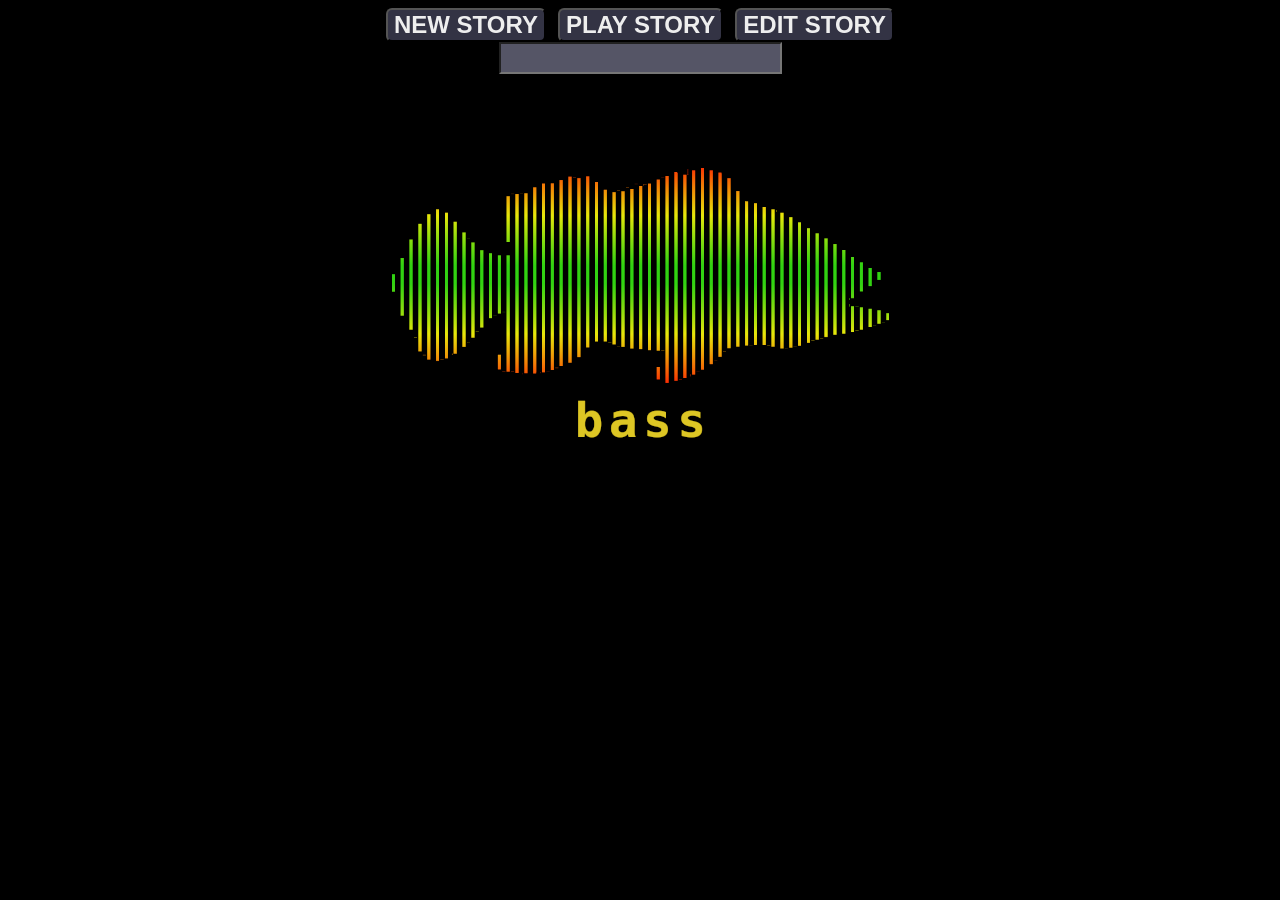
<file: bass/bass.html>
<html>
<head>
<link rel="stylesheet" href="./css/style.css">
<link rel="stylesheet" href="./css/edit.css">
</head>
<body onload="OnStart()">
<!-- consts must be imported first -->
<script src="./src/ui/rect.js"></script>
<script src="./src/utils/string_utils.js"></script>
<script src="./src/ui/button.js"></script>
<script src="./src/render.js"></script>
<script src="./src/utils/mouse.js"></script>
<script src="./src/ui/dialog.js"></script>
<script src="./src/manager/event_manager.js"></script>
<script src="./src/main.js"></script>
<script src="./src/editor/edit.js"></script>

<script type="text/javascript">
</script>

<div id="divLoad" class="center_div">
    <button type="button" class="file_button" onclick="EDIT.NewFile();">NEW STORY</button>
    <button type="button" class="file_button" onclick="LoadFile();">PLAY STORY</button>
    <button type="button" class="file_button" onclick="LoadFile(true);">EDIT STORY</button>
    <br>
    <input type="text" class="big_input" id="load_file"/>
</div>
<div id="divMain" class="center_div"><img id="logo" name="logo" src="./res/logo_screen.png"><div id="divCanvas"></div></div>
<div class="divTopButtons" id="divFile">
    <div class="divFlexTop">
        <label class="big_label" for="story_name">Story Name: </label><input type="text" class="file_input" id="story_name" name="story_name" placeholder="<Story Name>" />
        <label class="big_label" for="file_name">File Name: </label><input type="text" class="file_input" id="file_name" name="file_name" placeholder="new_story.json"  />
        <button type="button" class="file_button" id="save_file" name="save_file" onclick="EDIT.SaveFile();">SAVE FILE</button>
        <button type="button" class="file_button" id="run_file" name="run_file" onclick="EDIT.RunFile();">RUN FILE</button>
    </div>
    <div class="divFlexTop">
        <label class="big_label" for="title_screen">Title Screen: </label><input type="text" class="file_input" id="title_screen" name="title_screen" placeholder="<title url>" />
        <button type="button" class="preview" id="preview_title" name="preview_title" onclick="EDIT.PreviewTitle();">Preview</button>
    </div>
</div>

<div id="divEdit">
    <div id="divEditLeft" class="edit_panel">
        <div class="divFlex">
            <div class="divInnerFlex">
                <label for="chapter">Next Chapter</label><br>
                <input type="number" class="short" id="chapter" name="chapter" placeholder="-1" onchange="EDIT.FieldChanged();" />
            </div>
            <div class="divInnerFlex">
                <label for="next">Next Event</label><br>
                <input type="number" class="short" id="next" name="next" placeholder="0" onchange="EDIT.FieldChanged();" />
            </div>
            <div class="divInnerFlex">
                <label for="wait_time">Wait Time</label><br>
                <input type="number" class="short" id="wait_time" name="wait_time" placeholder="1000" onchange="EDIT.FieldChanged();"/>
            </div>
        </div>
        <br><br>
        <label for="background">Background</label>
        <label for="clear_background" class="clear_label">Clear:</label>
        <input type="checkbox" id="clear_background" name="clear_background" onchange="EDIT.FieldChanged();" />
        <br>
        <input type="text" class="url" id="background" name="background" placeholder="<background url>" onchange="EDIT.FieldChanged();"/>
        <button type="button" class="preview" id="preview_background" name="preview_background" onclick="EDIT.PreviewBackground();">Preview</button>
        <br><br>
        <label for="foreground">Foreground</label>
        <label for="clear_foreground" class="clear_label">Clear:</label>
        <input type="checkbox" id="clear_foreground" name="clear_foreground" onchange="EDIT.FieldChanged();" />
        <br>
        <input type="text" class="url" id="foreground" name="foreground" placeholder="<foreground url>" onchange="EDIT.FieldChanged();"/>
        <button type="button" class="preview" id="preview_foreground" name="preview_foreground" onclick="EDIT.PreviewForeground();">Preview</button><br>
        <br><br>
        <label for="effects">Effects</label>
        <label for="clear_effects" class="clear_label">Clear:</label>
        <input type="checkbox" id="clear_effects" name="clear_effects" onchange="EDIT.FieldChanged();" />
        <br>
        <input type="text" class="url" id="effects" name="effects" placeholder="<effects url>" onchange="EDIT.FieldChanged();"/>
        <button type="button" class="preview" id="preview_effects" name="preview_effects" onclick="EDIT.PreviewEffects();">Preview</button>
        <br><br>
        <div id="divFadeChecks">
            <h3 class="edit_header" id="fade_header" name="fade_header">FADE</h3>
            <label class="big_label" for="fadeout">IN </label>
            <input type="checkbox" class="big_check" id="fadein" name="fadein" onchange="EDIT.FieldChanged();"/>
            <p class="magic_space"></p>
            <input type="checkbox" class="big_check" id="fadeout" name="fadeout" onchange="EDIT.FieldChanged();"/>
            <label class="big_label" for="fadeout"> OUT</label>
        </div>
        <div id="divChoices">
            <h3 class="edit_header" id="choice_header" name="choice_header">CHOICES</h3>
            <div id="divChoiceList">
                <div id="divChoice_a" class="divChoiceItem">
                    <p class="choice_idx">A</p>
                    <input type="text" id="choice_a" class="choice_text" placeholder="Choice A Text" />
                    <input type="number" id="choice_a_target" class="short" placeholder=0 />
                </div>
                <div id="divChoice_b" class="divChoiceItem">
                    <p class="choice_idx">B</p>
                    <input type="text" id="choice_b" class="choice_text" placeholder="Choice B Text" />
                    <input type="number" id="choice_b_target" class="short" placeholder=0 />
                </div>
                <div id="divChoice_c" class="divChoiceItem">
                    <p class="choice_idx">C</p>
                    <input type="text" id="choice_c" class="choice_text" placeholder="Choice C Text" />
                    <input type="number" id="choice_c_target" class="short" placeholder=0 />
                </div>
                <div id="divChoice_d" class="divChoiceItem">
                    <p class="choice_idx">D</p>
                    <input type="text" id="choice_d" class="choice_text" placeholder="Choice D Text" />
                    <input type="number" id="choice_d_target" class="short" placeholder=0 />
                </div>
            </div>
        </div>
  </div>

  <div id="divEditCenter" class="edit_panel">
      <div id="divEventLabel"><p id="idx" name="idx">0</p><input type="text" id="event_label" name="event_label" placeholder="New Event Label" onchange="EDIT.FieldChanged();"/></div>
      <div id="divCanvasEdit"></div>
          <div id="divName">
              <input type="text" id="dialog_name" placeholder="NAME" onchange="EDIT.FieldChanged();"/>
              <div id="divTextChecks">
                  <label class="big_label" for="italics"><i>ITALICS </i></label><input type="checkbox" class="big_check" id="italics" name="italics" onchange="EDIT.FieldChanged();"/>
                  <p class="magic_space"></p>
                  <label class="big_label" for="bold"><b>BOLD </b></label><input type="checkbox" class="big_check" id="bold" name="bold" onchange="EDIT.FieldChanged();"/>
              </div>
          </div>
      <div id="divDialog"><textarea id="dialog" name="dialog" rows="5" placeholder="DIALOG TEXT" onchange="EDIT.FieldChanged();"></textarea></div>
  </div>

  <div id="divEditRight" class="edit_panel">
      <button type="button" class="event_manage" id="add_chapter" nam="add_chapter" onclick="EDIT.AddChapter();">ADD CHAPTER</button>
      <br>
      <button type="button" class="event_manage" id="rename_chapter" nam="rename_chapter" onclick="EDIT.RenameChapter();">RENAME CHAPTER</button>
      <br>
      <button type="button" class="event_manage" id="delete_chapter" nam="delete_chapter" onclick="EDIT.DeleteChapter();">DELETE CHAPTER</button>
      <br>
      <select id="chapterList" id="chapterList" onchange="EDIT.ChangeChapter();"></select>
      <hr>
      <div id="divList">
          <select name="eventList" id="eventList" size=10 onchange="EDIT.EditEvent();"></select>
      </div>
      <button type="button" class="event_manage" id="add_event" nam="add_event" onclick="EDIT.AddEvent();">ADD EVENT TO END</button>
      <br>
      <button type="button" class="event_manage" id="insert_event" nam="insert_event" onclick="EDIT.InsertEvent();">INSERT EVENT</button>
      <br>
      <button type="button" class="event_manage" id="remove_event" nam="remove_event" onclick="EDIT.RemoveEvent();">REMOVE EVENT</button>
  </div>
</div>

</body>
</html>
</file>
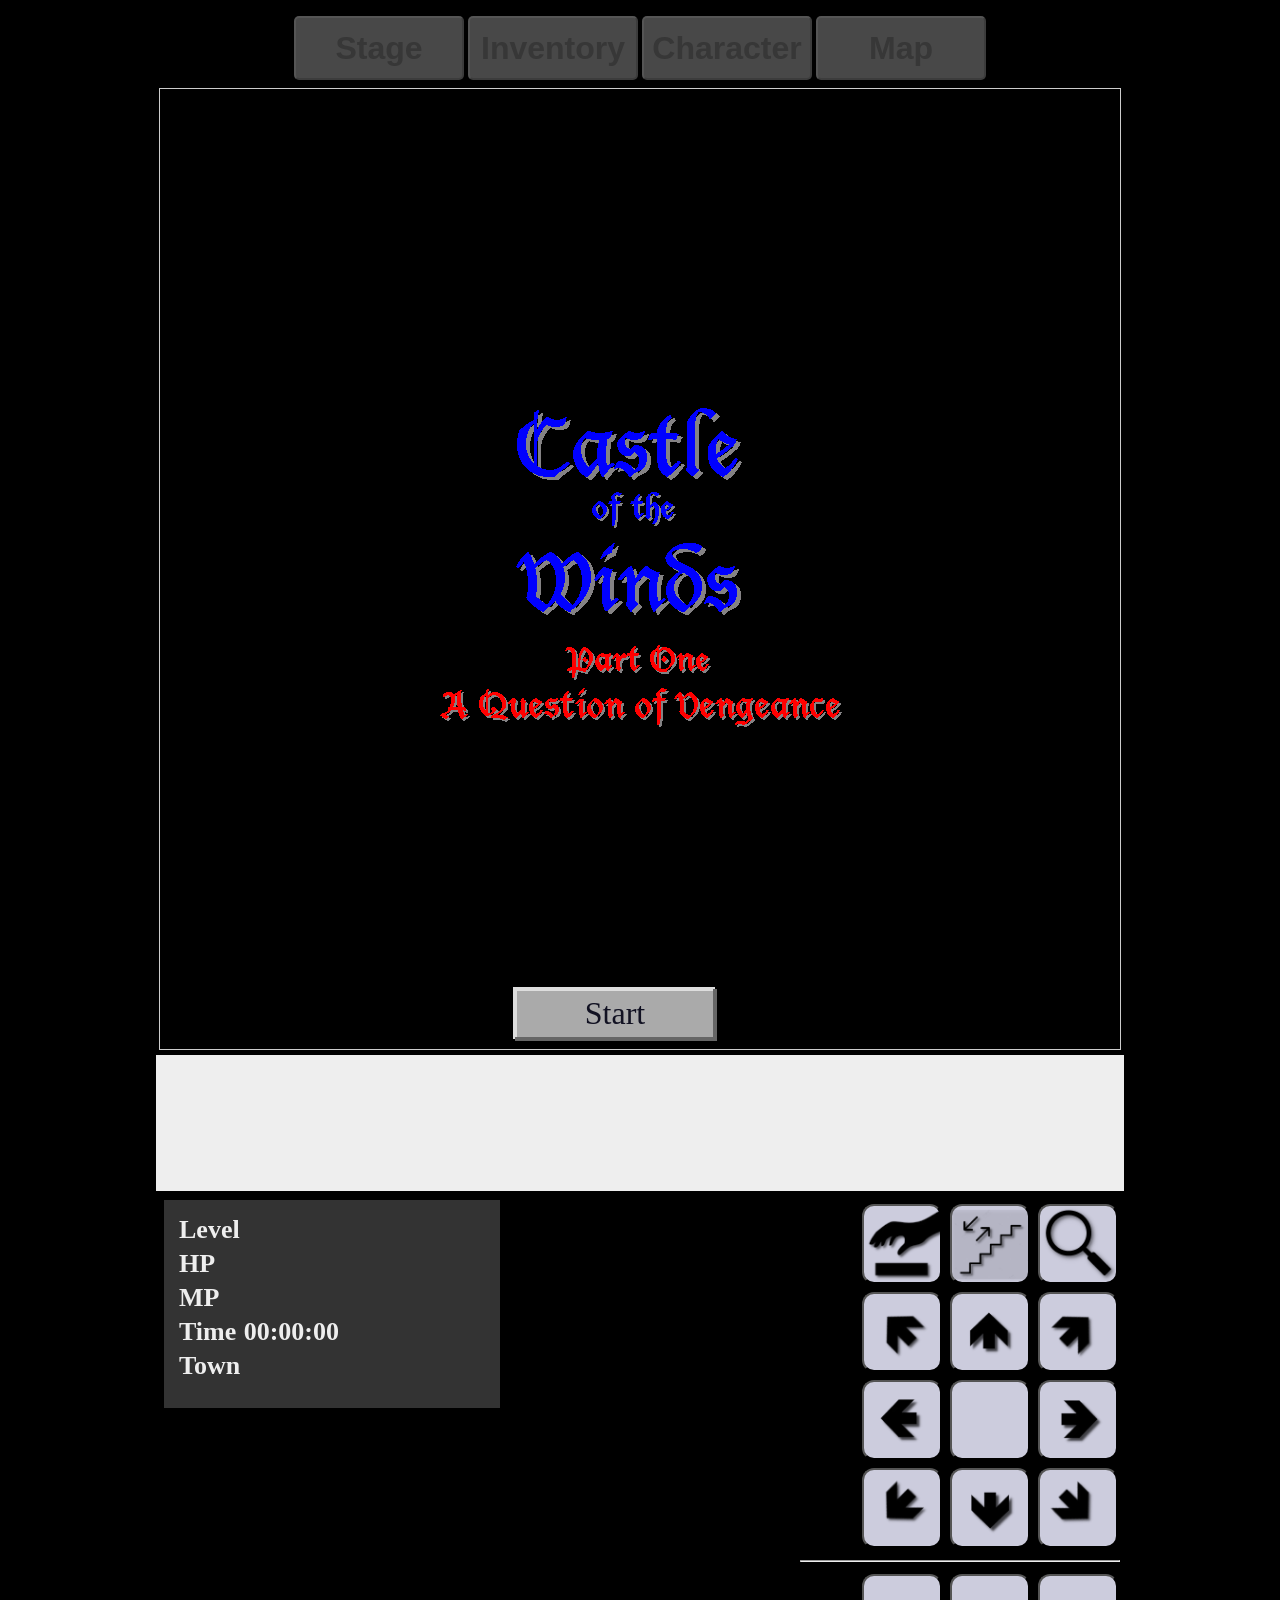
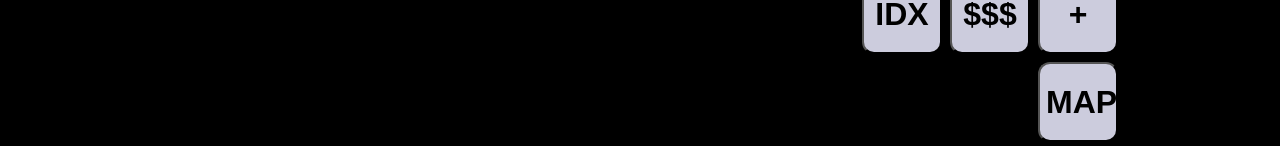
<file: cattle_of_the_minds/cattle.html>
<html>
<head>
<link rel="stylesheet" href="./css/style.css">
<link rel="stylesheet" href="./css/ui.css">
</head>
<body onload="StartGame()">
<!-- consts must be imported first -->
<script src="./src/consts/const.js"></script>

<script src="./data/data_armor.js"></script>
<script src="./data/data_enemy.js"></script>
<script src="./data/data_floor.js"></script>
<script src="./data/data_room.js"></script>
<script src="./data/data_weapon.js"></script>
<!--                              -->
<script src="./src/ai/npc.js"></script>
<script src="./src/ai/trigger.js"></script>

<script src="./src/input/controller.js"></script>
<script src="./src/input/mouse.js"></script>

<script src="./src/ui/canvas_button.js"></script>
<script src="./src/ui/infobox.js"></script>
<script src="./src/ui/messagebox.js"></script>

<script src="./src/util/combat.js"></script>
<script src="./src/util/debug.js"></script>
<script src="./src/util/pawnutils.js"></script>
<script src="./src/util/rect.js"></script>
<script src="./src/util/strings.js"></script>
<script src="./src/util/utils.js"></script>

<script src="./src/floor.js"></script>
<script src="./src/inventory_container.js"></script>
<script src="./src/pawn.js"></script>
<script src="./src/statblock.js"></script>
<script src="./src/tile.js"></script>

<script src="./src/managers/clock_manager.js"></script>
<script src="./src/managers/dungeon_manager.js"></script>
<script src="./src/managers/hero_manager.js"></script>
<script src="./src/managers/state_manager.js"></script>
<script src="./src/managers/store_manager.js"></script>

<!-- states must be imported last to avoid import errors -->
<script src="./src/state/character.js"></script>
<script src="./src/state/dialog.js"></script>
<script src="./src/state/inventory.js"></script>
<script src="./src/state/map.js"></script>
<script src="./src/state/renderer.js"></script>


<script src="./src/main.js"></script>

<script type="text/javascript">
  function MoveNorthWest() { CONTROLLER.MoveHero(CONST.NORTHWEST); }
  function MoveNorth()     { CONTROLLER.MoveHero(CONST.NORTH); }
  function MoveNorthEast() { CONTROLLER.MoveHero(CONST.NORTHEAST); }
  function MoveSouthWest() { CONTROLLER.MoveHero(CONST.SOUTHWEST); }
  function MoveSouth()     { CONTROLLER.MoveHero(CONST.SOUTH); }
  function MoveSouthEast() { CONTROLLER.MoveHero(CONST.SOUTHEAST); }
  function MoveEast()      { CONTROLLER.MoveHero(CONST.EAST); }
  function MoveWest()      { CONTROLLER.MoveHero(CONST.WEST); }
  function Get()           { CONTROLLER.HeroPickup(); }
  function Action()        { CONTROLLER.HeroAction(); }
  function Look()          { CONTROLLER.HeroLook(); }

  function StageButton()     { STATE.SetState(STATE.STATE_STAGE); }
  function InventoryButton() { STATE.SetState(STATE.STATE_INVENTORY); }
  function CharacterButton() { STATE.SetState(STATE.STATE_CHARACTER); }
  function MapButton()       { STATE.SetState(STATE.STATE_MAP); }
</script>

<div id="divMain">
  <div id="divTopButtons">
    <button id="butStage"     class="topButton" onclick="StageButton()">Stage</button>
    <button id="butInventory" class="topButton" onclick="InventoryButton()">Inventory</button>
    <button id="butCharacter" class="topButton" onclick="CharacterButton()">Character</button>
    <button id="butMap"       class="topButton" onclick="MapButton()">Map</button>
  </div>
  <div id="divCenter">
    <div id="divCanvas"></div>
    <div id="divText" class="text_area"></div>
  </div>
  <div id="divBottom">
    <div id="divInfo">
      <table class="infoPanel">
        <tr><td>Level</td><td id="playerLevel"></td></tr>
        <tr><td>HP</td><td id="playerHealth"></td></tr>
        <tr><td>MP</td><td id="playerMana"></td></tr>
        <tr><td>Time</td><td id="playerTime"></td></tr>
        <tr><td id="playerLocation" colspan="2"></td></tr>
      </table>
    </div>
    <div id="divButtons">
      <button class="ui" id="button_pickup" onclick="Get()"></button>
      <button class="ui" id="button_stairs" onclick="Action()"></button>
      <button class="ui" id="button_lens" onclick="Look()"></button>
      <br>
      <button class="ui" id="button_upleft" onclick="MoveNorthWest()"></button>
      <button class="ui" id="button_up" onclick="MoveNorth()"></button>
      <button class="ui" id="button_upright" onclick="MoveNorthEast()"></button>
      <br>
      <button class="ui" id="button_left" onclick="MoveWest()"></button>
      <button class="ui" id="button_what" onclick="Get()"></button>
      <button class="ui" id="button_right" onclick="MoveEast()"></button>
      <br>
      <button class="ui" id="button_downleft" onclick="MoveSouthWest()"></button>
      <button class="ui" id="button_down" onclick="MoveSouth()"></button>
      <button class="ui" id="button_downright" onclick="MoveSouthEast()"></button>
      <hr>
      <button class="ui" onclick="DEBUG.DebugGetIdx()">IDX</button>
      <button class="ui" onclick="DEBUG.DebugAddGold()">$$$</button>
      <button class="ui" onclick="DEBUG.DebugHealHero()">+</button>
      <br>
      <button class="ui" onclick="DEBUG.DebugRevealMap()">MAP</button>
    </div>
  </div>
</div>

</body>
</html>
</file>
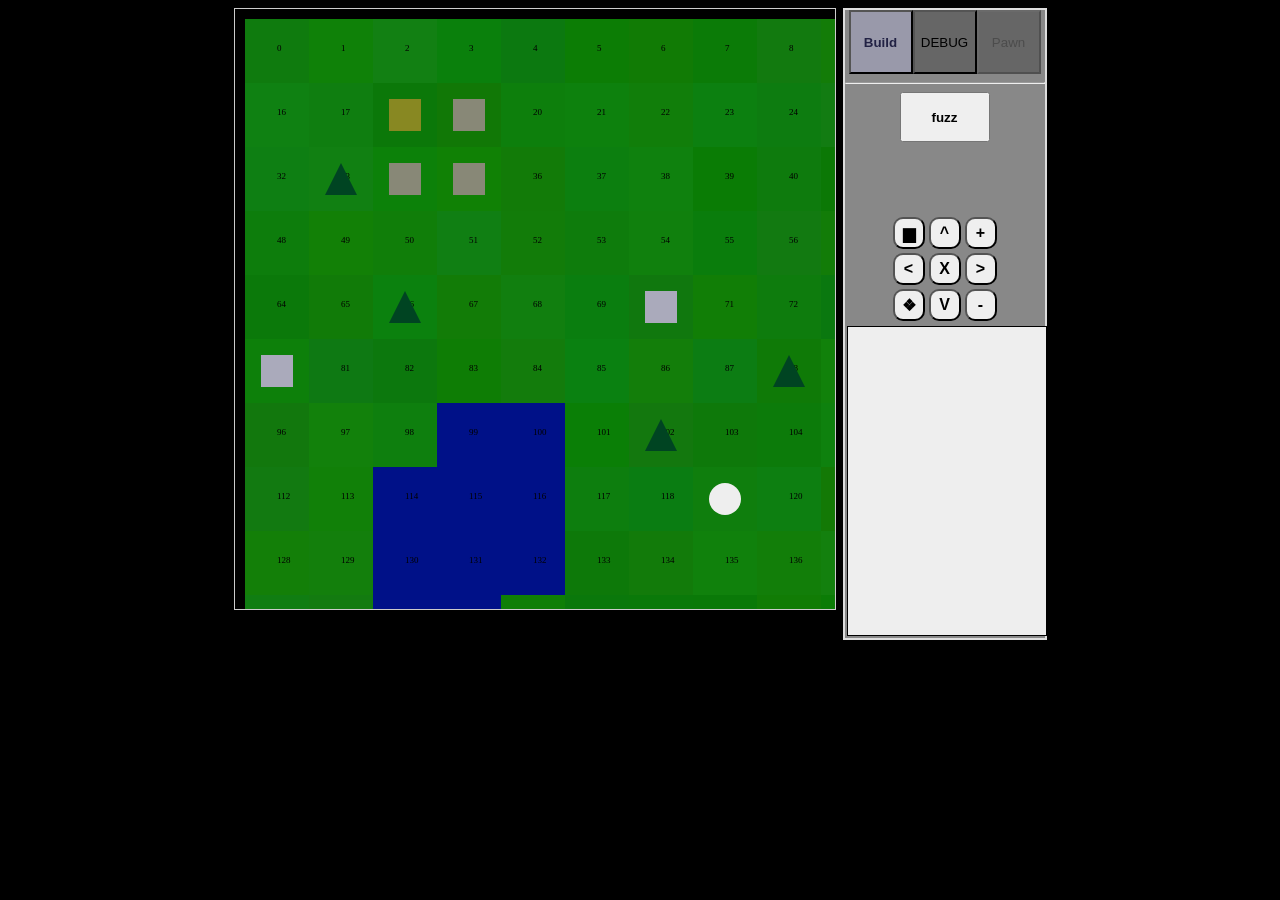
<file: not_banished/banished.html>
<html>
<head>
<link rel="stylesheet" href="./css/style.css">
<link rel="stylesheet" href="./css/ui.css">
</head>
<script type="text/javascript">
  const DEBUG_ON = false;
</script>
<body onload="StartGame()">
  <script src="./src/debug.js"></script>
  <script src="./src/const.js"></script>
  <script src="./src/utils/geometry.js"></script>
  <script src="./src/utils/isomap.js"></script>
  <script src="./src/node.js"></script>
  <script src="./src/camera.js"></script>
  <script src="./src/field.js"></script>

  <script src="./src/mouse.js"></script>

  <script src="./src/path.js"></script>
  <script src="./src/jobs/task.js"></script>

  <script src="./src/ui/tab.js"></script>
  <script src="./src/ui/button.js"></script>
  <script src="./src/ui/side_panel.js"></script>

  <script src="./src/entity/inventory.js"></script>
  <script src="./src/entity/entity.js"></script>
  <script src="./src/entity/resource.js"></script>
  <script src="./src/entity/structure.js"></script>
  <script src="./src/entity/pawn.js"></script>
  <script src="./src/canvas.js"></script>

<script type="text/javascript">
  function CamUp()    { CAMERA.PanCamera(CONST.NORTH); }
  function CamDown()  { CAMERA.PanCamera(CONST.SOUTH); }
  function CamRight() { CAMERA.PanCamera(CONST.EAST); }
  function CamLeft()  { CAMERA.PanCamera(CONST.WEST); }

  function CamZoomIn()  { CAMERA.ZoomCamera(CONST.ZOOM_IN); }
  function CamZoomOut() { CAMERA.ZoomCamera(CONST.ZOOM_OUT); }

  function DrawOrth() { FIELD.ChangeDrawMode(CONST.DRAW_ORTH); };
  function DrawIso()  { FIELD.ChangeDrawMode(CONST.DRAW_ISO); };
</script>

<div id="divMain" class="divMain">
  <div id="divCanvas" class="divCanvas">
  </div>
  <div id="divSidePanel" class="divSidePanel">
    <div id="divTabAnchor"></div>
    <hr>
    <div id="divButtonAnchor"></div>

    <br><br><br><br>

    <div class="divButtonGroup">
      <table>
        <tr>
          <td><button class="arrow" onclick="DrawOrth()">&#9606;</button></td>
          <td><button class="arrow" onclick="CamUp()">^</button></td>
          <td><button class="arrow" onclick="CamZoomIn()">+</button></td>
        </tr>
        <tr>
          <td><button class="arrow" onclick="CamLeft()"><</button></td>
          <td><button class="arrow">X</button></td>
          <td><button class="arrow" onclick="CamRight()">></button></td>
        </tr>
        <tr>
          <td><button class="arrow" onclick="DrawIso()">&#10070;</button></td>
          <td><button class="arrow" onclick="CamDown()">V</button></td>
          <td><button class="arrow" onclick="CamZoomOut()">-</button></td>
        </tr>
      </table>
    </div>

    <div id="divTextArea" class="text_area">
    </div>

  </div>
</div>

</body>
</html>
</file>
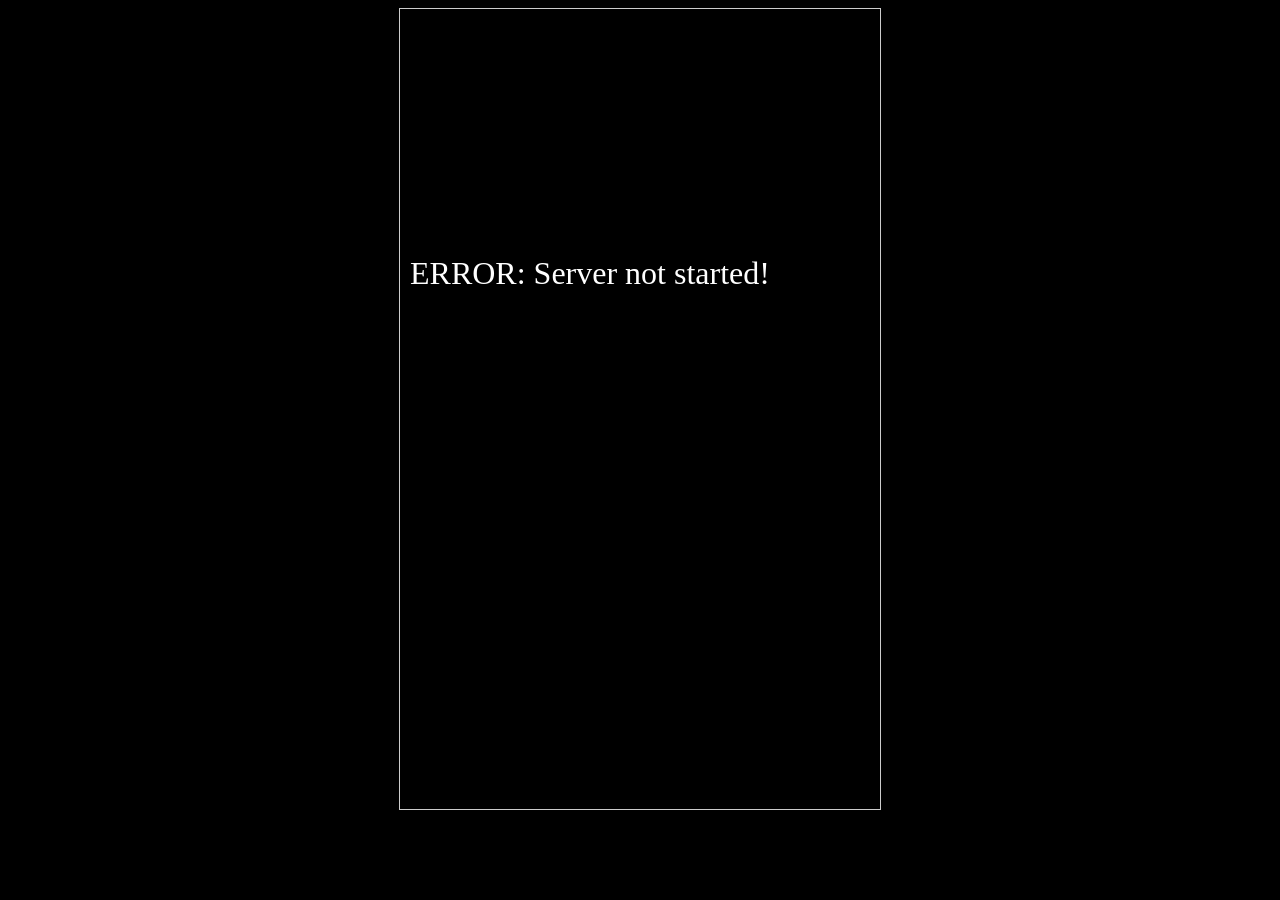
<file: space_pirates/space.html>
<html>
<head>
<link rel="stylesheet" href="./css/style.css">
</head>
<body onload="InitCanvas()">
  <script src="./src/utils/StringUtils.js"></script>

  <script src="./src/ui/shape.js"></script>
  <script src="./src/ui/hitbox.js"></script>
  <script src="./src/ui/sprite.js"></script>
  <script src="./src/ui/generate.js"></script>
  <script src="./src/ui/dialog.js"></script>
  <script src="./src/ui/status.js"></script>
  <script src="./src/ui/sidebar.js"></script>
  
  <script src="./src/server.js"></script>
  <script src="./src/state.js"></script>
  <script src="./src/mouse.js"></script>
  <script src="./src/main.js"></script>

  <script type="text/javascript"></script>

  <!-- ■ -->

  <div id="divMain" class="divMain">
    <div id="divCanvas" class="divCanvas"></div>
  </div>

</body>
</html>
</file>
<file: bass/css/style.css>
body { background-color: #000000; }

canvas
{
    border:1px solid #CCCCCC;
    background-color: #000000;
    display: inline-block;
    padding: 0px;
    margin-left: auto;
    margin-right: auto;
}

div.center_div { text-align:center; }
div#divLoad    { margin-bottom: 6px; }

div#divCanvas
{
    padding: 0px;
    text-align: center;
    width: 100%;
    margin-left: auto;
    margin-right: auto;
}

button.file_button
{
    color :#EEEEEE;
    background-color: #333344;
    font-size: 22px;
    margin-left: 4px;
    margin-right: 4px;
    border-radius: 6px;
}

input#load_file
{
    font-size:22px;
    color:#EEEEEE;
    background-color:#555566;
}
</file>
<file: bass/css/edit.css>
/* DIV classes */
div.divFlex { display:flex; margin-bottom:-20px; padding:0px; text-align: center; }
div.divFlexTop { display:flex; margin-bottom: 8px; }
div.divInnerFlex { margin-left: 8px; margin-right: 8px; }
div.divChoiceItem { display:flex; margin:0px; }

div.divTopButtons
{
    width:100%;
    background-color: #222256;
    display:none;
    padding: 8px;
    margin-left: auto;
    margin-right: auto;
}

div.edit_panel
{
    padding: 4px;
    text-align: center;
}

/* DIV id */
div#divEdit
{
    display:none;
    margin-top: 16px;
}

div#divEditLeft
{
    background-color: #333344;
    margin: 4px;
    text-align: left;
    min-width:200px;
    max-width:400px;
}

div#divEditCenter
{
    background-color: #666688;
    min-width: 600px;
}

div#divEditRight
{
    background-color: #333344;
    min-width:256px;
}

div#divList
{
    margin: auto;
    text-align: left;
    width: 100%;
}

div#divEventLabel
{
    display:flex;
    text-align: center;
    margin-bottom: 4px;
    padding: 0px;
}

div#divName
{
    display:flex;
    text-align:left;
    padding-left:32px;
}

div#divTextChecks
{
    text-align:center;
    width:100%;
    margin-left:auto;
    margin-right:auto;
    margin-top:10px;
}

div#divDialog
{
    text-align: center;
    margin-bottom: 0px;
    padding: 0px;
}

div#divFadeChecks
{
    text-align:center;
    width:100%;
    margin-left:auto;
    margin-right:auto;
    margin-top:-8px;
    margin-bottom: 4px;
}

div#divChoiceList
{
    margin-top: 4px;
}

h3.edit_header
{
    color: #EEEEEE;
    background-color: #555566;
    margin: 0px;
    margin-bottom:4px;
    text-align:center;
}

label
{
    font-size:16px;
    color:#EEEEEE;
}

label.big_label
{
    font-size: 20px;
    margin-top: 4px;
}

label.clear_label
{
    margin-left: 64px;
    margin-right: 8px;
}

/* input classes */
::placeholder
{
    color: #EEEEEE;
    opacity: 0.45;
}
input[type="checkbox"]
{
    background-color: #AAAABB;
    margin: 0px;
    padding: 0px;
    width:18px;
    height:18px;
    margin-bottom: 4px;
    box-sizing: border-box;
}

input.big_check
{
    width:24px;
    height:24px;
}

input.url
{
    color: #EEEEEE;
    background-color: #666677;
    font-size: 18px;
    min-width: 256px;
    border-radius: 2px;
    margin-bottom: 4px;
}

input.short
{
    color:#EEEEEE;
    background-color: #666677;
    font-size: 18px;
    min-width: 72px;
    width: 72px;
    border-radius: 2px;
}

input.choice_text
{
    color: #EEEEEE;
    background-color: #666677;
    font-size: 18px;
    min-width: 160px;
    width: 160px;
    border-radius: 2px;
}

input.file_input
{
    font-size: 22px;
    color: #EEEEEE;
    background-color: #444488;
    margin-right: 8px;
    border-radius: 4px;
}

input#event_label
{
    color: #EEEEEE;
    background-color: #888899;
    font-size: 24px;
    width: 100%;
    text-align: center;
    margin-right: 8px;
    border-radius: 2px;
}

input#dialog_name
{
    font-size: 20px;
    font-weight: 550;
    color:#EEEEFF;
    min-width: 250px;
    margin-top: 4px;
    margin-right: 10px;
    padding:8px;
    border:4px solid #EEEEEE;
    border-radius: 12px;
    background:#44AAEE;
}

p.choice_idx
{
    text-align: center;
    font-size: 20px;
    color:#EEEEFF;
    margin: 0px;
    padding: 0px;
    border:2px solid #EEEEEE;
    border-radius: 4px;
    background-color: #666688;
    width: 28px;
    margin-left: 8px;
    margin-right: 4px;
}

p.magic_space
{
    display:inline;
    margin-left: 24px;
    margin-right: 24px;
}

p#idx
{
    text-align: center;
    font-size: 32px;
    color:#EEEEFF;
    margin: 0px;
    padding: 0px;
    border:2px solid #EEEEEE;
    border-radius: 4px;
    background-color: #666688;
    width: 40px;
    margin-left: 8px;
    margin-right: 4px;
}
/* select classes */
select
{
    color:#EEEEEE;
    background-color:#666677;
    font-size: 20px;
    font-weight: 700;
    padding: 2px;
    min-width: 150px;
    width:100%;
    margin-top: 2px;
    margin-right:0px;
}

option
{
    color:#EEEEEE;
    background-color:#666677;
    font-size: 20px;
    width: 100%;
    min-width:160px;
    padding-left: 6px;
}

textarea#dialog
{
    font-size: 24px;
    color:#EEEEFF;
    min-width: 585px;
    margin-top: 8px;
    padding:8px;
    border:4px solid #EEEEEE;
    border-radius: 16px;
    background:#0033AA;
}

/* button classes */
button.preview
{
    color: #EEEEEE;
    font-size: 16px;
    background-color:#444466;
    border-radius: 2px;
}

button.event_manage
{
    color: #EEEEEE;
    font-size: 16px;
    font-weight: 600;
    margin-right: 8px;
    margin-left: 2px;
    margin-top: 2px;
    padding-left: 4px;
    padding-right: 4px;
    padding-top: 6px;
    padding-bottom: 6px;
    background-color: #448833;
    border-radius: 4px;
    width: 100%;
}

button.file_button
{
    color :#EEEEEE;
    font-size: 24px;
    font-weight: 800;
    margin-left: 4px;
    margin-right: 4px;
    border-radius: 6px;
}

button#save_file { background-color: #448833; }
button#run_file { background-color: #334488; }


button#delete_chapter { background-color: #884433; }
button#remove_event   { background-color: #884433; }
</file>
<file: cattle_of_the_minds/css/style.css>
body
{
  background-color: #000000;
}
canvas
{
  border:1px solid #CCCCCC;
  background-color: #000000;
  display: inline-block;
  padding: 0px;
  margin-left: auto;
  margin-right: auto;
}

div#divMain
{
  text-align: center;
}

div#divTopButtons
{
  display: inline-block;
  float: left;
  padding: 4px;
  text-align: right;
  width: 164px;
}

div#divCenter
{
  display: inline-block;
}

div#divCanvas
{
  margin: auto;
  padding: 0px;
  text-align: center;
  width: 100%;
}

div#divBottom
{
  float: right;
  text-align: left;
  width: 320px;
}

div#divButtons
{
  display: inline-block;
  float: right;
  width: 320px;
  height: 256px;
  padding: 4px 0px 0px 0px;
  text-align: left;
}

div#divInfo
{
  background-color: #333333;
  display: inline-block;
  float: left;
  margin: 4px;
  max-width: 320px;
  min-height: 200px;
  overflow: hidden;
  padding: 4px 8px;
  width: 100%;
}

/* mobile css */
@media screen and (max-width: 1480px)
{
  div#divTopButtons
  {
    display: inline-block;
    float: none;
    max-width: 960px;
    text-align: center;
    width: 100%;
  }

  div#divCanvas
  {
    display: inline-block;
    margin: auto;
    padding: 0px;
    text-align: center;
    width: 100%;
  }

  div#divButtons
  {
    text-align: right;
  }

  div#divBottom
  {
    display: inline-block;
    float: none;
    max-width: 960px;
    text-align: center;
    width: 100%;
  }
}
</file>
<file: cattle_of_the_minds/css/ui.css>
button.tab_inactive
{
  background-color: #666666;
  font-weight: 400;
  height: 64px;
  padding: 1px;
  width: 64px;
}

button.tab_active, button.tab_active:disabled
{
  background-color: #9999AA;
  color: #222244;
  font-weight: 800;
  height: 64px;
  padding: 1px;
  width: 64px;
}

button.panel
{
  font-weight: 700;
  min-height: 50px;
  width: 45%;
}

button.ui
{
  background-color: #CCCCDD;
  border-radius: 12px;
  font-size: 32px;
  font-weight: 800;
  height: 80px;
  margin: 4px 2px;
  width: 80px;
  background-size: cover;
}

button.topButton
{
  border-radius: 5px;
  font-size: 32px;
  font-weight: 600;
  height: 64px;
  margin: 4px 0px;
  min-width: 170px;
}

table.infoPanel
{
  color: #EEEEEE;
  font-size: 26px;
  font-weight: 550;
  margin: 4px;
  min-width: 128px;
  padding: 4px 0px;
}

div.text_area
{
  background-color: #EEEEEE;
  border: 1px solid;
  display: inline-block;
  font-size: 20px;
  font-weight: 500;
  height: 128px;
  margin: 4px;
  max-width: 960px;
  min-width: 550px;
  overflow-x: hidden;
  overflow-y: scroll;
  padding: 4px;
  text-align: left;
  width: 100%;
}

/* ui buttons */
button#button_pickup        { background-image: url('../res/ui/button_pickup.png'); }
button#button_pickup:hover  { background-image: url('../res/ui/hover_pickup.png'); }
button#button_pickup:active { background-image: url('../res/ui/button_pickup.png'); background-color: #9999AA; }

button#button_stairs        { background-image: url('../res/ui/button_stairs.png'); }
button#button_stairs:hover  { background-image: url('../res/ui/hover_stairs.png'); }
button#button_stairs:active { background-image: url('../res/ui/button_stairs.png'); background-color: #9999AA; }

button#button_lens          { background-image: url('../res/ui/button_lens.png'); }
button#button_lens:hover    { background-image: url('../res/ui/hover_lens.png'); }
button#button_lens:active   { background-image: url('../res/ui/button_lens.png'); background-color: #9999AA; }


button#button_upleft           { background-image: url('../res/ui/button_upleft.png'); }
button#button_upleft:hover     { background-image: url('../res/ui/hover_upleft.png'); }
button#button_upleft:active    { background-image: url('../res/ui/button_upleft.png'); background-color: #9999AA; }

button#button_up           { background-image: url('../res/ui/button_up.png'); }
button#button_up:hover     { background-image: url('../res/ui/hover_up.png'); }
button#button_up:active    { background-image: url('../res/ui/button_up.png'); background-color: #9999AA; }

button#button_upright           { background-image: url('../res/ui/button_upright.png'); }
button#button_upright:hover     { background-image: url('../res/ui/hover_upright.png'); }
button#button_upright:active    { background-image: url('../res/ui/button_upright.png'); background-color: #9999AA; }


button#button_left         { background-image: url('../res/ui/button_left.png'); }
button#button_left:hover   { background-image: url('../res/ui/hover_left.png'); }
button#button_left:active  { background-image: url('../res/ui/button_left.png'); background-color: #9999AA; }

button#button_right        { background-image: url('../res/ui/button_right.png'); }
button#button_right:hover  { background-image: url('../res/ui/hover_right.png'); }
button#button_right:active { background-image: url('../res/ui/button_right.png'); background-color: #9999AA; }


button#button_downleft         { background-image: url('../res/ui/button_downleft.png'); }
button#button_downleft:hover   { background-image: url('../res/ui/hover_downleft.png'); }
button#button_downleft:active  { background-image: url('../res/ui/button_downleft.png'); background-color: #9999AA; }

button#button_down         { background-image: url('../res/ui/button_down.png'); }
button#button_down:hover   { background-image: url('../res/ui/hover_down.png'); }
button#button_down:active  { background-image: url('../res/ui/button_down.png'); background-color: #9999AA; }

button#button_downright         { background-image: url('../res/ui/button_downright.png'); }
button#button_downright:hover   { background-image: url('../res/ui/hover_downright.png'); }
button#button_downright:active  { background-image: url('../res/ui/button_downright.png'); background-color: #9999AA; }

/* mobile css */
@media screen and (max-width: 1160px)
{
  div.text_area
  {
    font-size: 26px;
    font-weight: 650;
  }

  div.text_area::-webkit-scrollbar
  {
    background: #000;
    background-color: #DCCCCC;
    width: 64px;
  }

  div.text_area::-webkit-scrollbar-thumb
  {
    background: #8E8888;
  }
</file>
<file: not_banished/css/style.css>
body
{
  background-color: #000000;
}
canvas
{
  border:1px solid #CCCCCC;
  background-color: #000000;
  padding: 0px;
  margin-left: auto;
  margin-right: auto;
}

div.divButtonGroup
{
  display: inline-block;
  margin: 0px 16px;
  text-align: center;
  vertical-align: bottom;
}

button.arrow
{
  border-radius: 10px;
  font-size: 16px;
  font-weight: 600;
  height: 32px;
  margin: 0px;
  width: 32px;
}

div.divMain
{
  text-align: center;
}

div.divCanvas
{
  display: inline-block;
  width: 600px;
}

div.divSidePanel
{
  border: 2px solid #DDDDDD;
  background-color: #888888;
  display: inline-block;
  margin-left: 5px;
  min-height: 600px;
  min-width: 200px;
  text-align: center;
  vertical-align: top;
}
</file>
<file: not_banished/css/ui.css>
button.tab_inactive
{
  background-color: #666666;
  font-weight: 400;
  height: 64px;
  padding: 1px;
  width: 64px;
}

button.tab_active, button.tab_active:disabled
{
  background-color: #9999AA;
  color: #222244;
  font-weight: 800;
  height: 64px;
  padding: 1px;
  width: 64px;
}

button.panel
{
  font-weight: 700;
  min-height: 50px;
  width: 45%;
}

div.text_area
{
  background-color: #EEEEEE;
  border: 1px solid;
  font-size: 12px;
  font-weight: 550;
  margin: 2px;
  min-height: 300px;
  padding: 4px;
  text-align: left;
  width: 95%;
}
</file>
<file: space_pirates/css/style.css>
body
{
  background-color: #000000;
}
canvas
{
  border:1px solid #CCCCCC;
  background-color: #000000;
  padding: 0px;
}

div.divMain
{
  margin-left: auto;
  margin-right: auto;
  text-align: center;
}

div.divCanvas
{
  display: inline-block;
  text-align: center;
}
</file>
